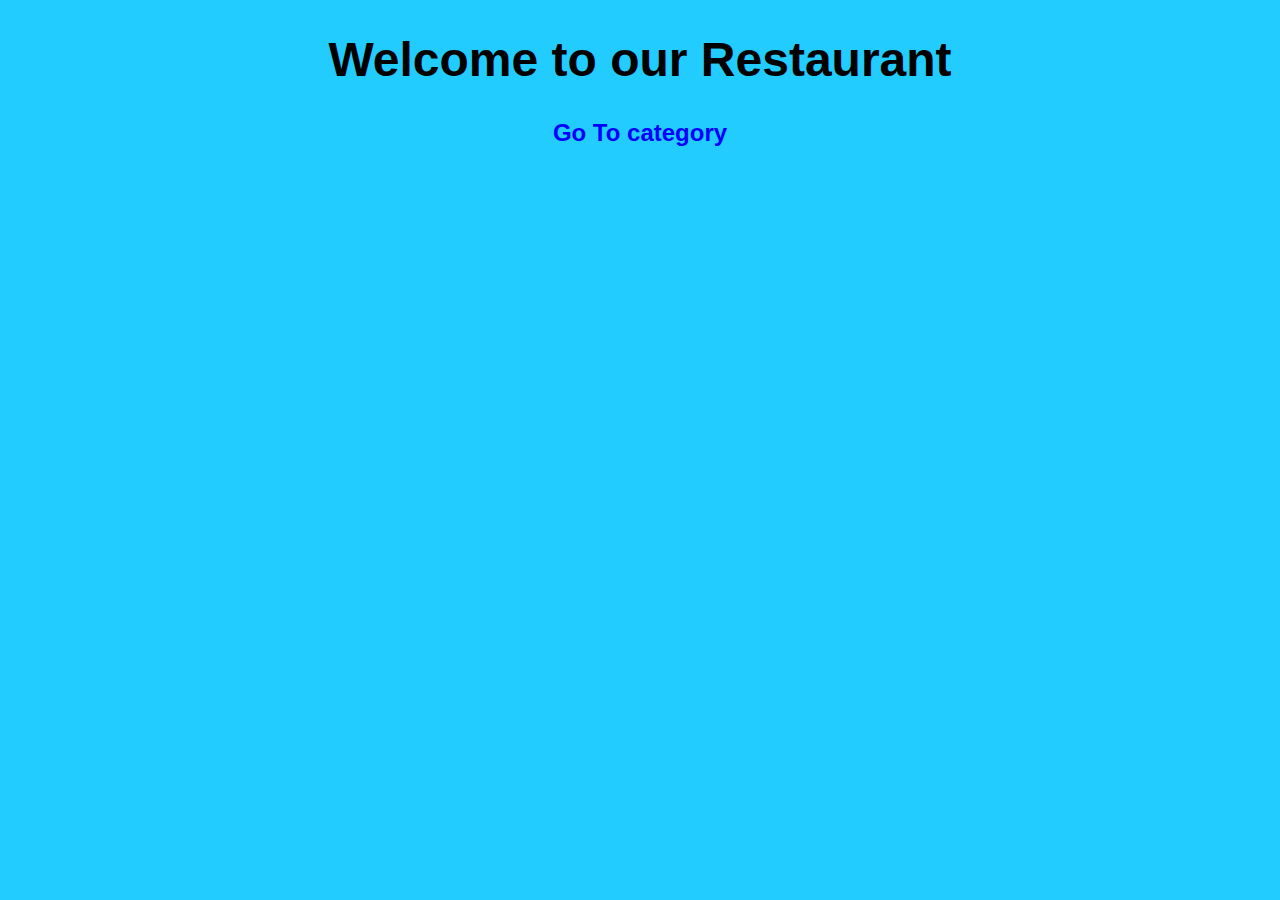
<file: index.html>
<!DOCTYPE html>
<html lang="en" dir="ltr">
  <head>
    <meta charset="utf-8">
    <title>Assignment-4</title>
    <link rel="stylesheet" href="style.css">
  </head>
  <body ng-app="MenuApp">
    <script src="lib/angular.min.js" charset="utf-8"></script>
    <script src="lib/angular-ui-router.min.js" charset="utf-8"></script>
    <script src="data.module.js" charset="utf-8"></script>
    <script src="menuapp.module.js" charset="utf-8"></script>
    <script src="menudata.service.js" charset="utf-8"></script>
    <script src="routes.js" charset="utf-8"></script>
    <script src="categories.component.js" charset="utf-8"></script>
    <script src="items.component.js" charset="utf-8"></script>
    <script src="data.category.controller.js" charset="utf-8"></script>
    <script src="data.item.controler.js" charset="utf-8"></script>

    <ui-view></ui-view>
  </body>
</html>
</file>
<file: style.css>
*{
  box-sizing: border-box;
}
body{
  text-align: center;
  background-color: #2cf;
  font-family: 'Helvetica';
  font-size: 150%;
}
a{
  text-decoration: none;
  cursor: pointer;
  font-weight: bold;
  color: #00f;
}
li{
  text-align: justify;
  margin: 1%;
  font-size: 100%;
}
li[ui-sref]:hover {
  cursor: pointer;
  font-size: 110%;
  color: #00f;
  padding-left: 5px;
  padding-right: 5px;
}
</file>
